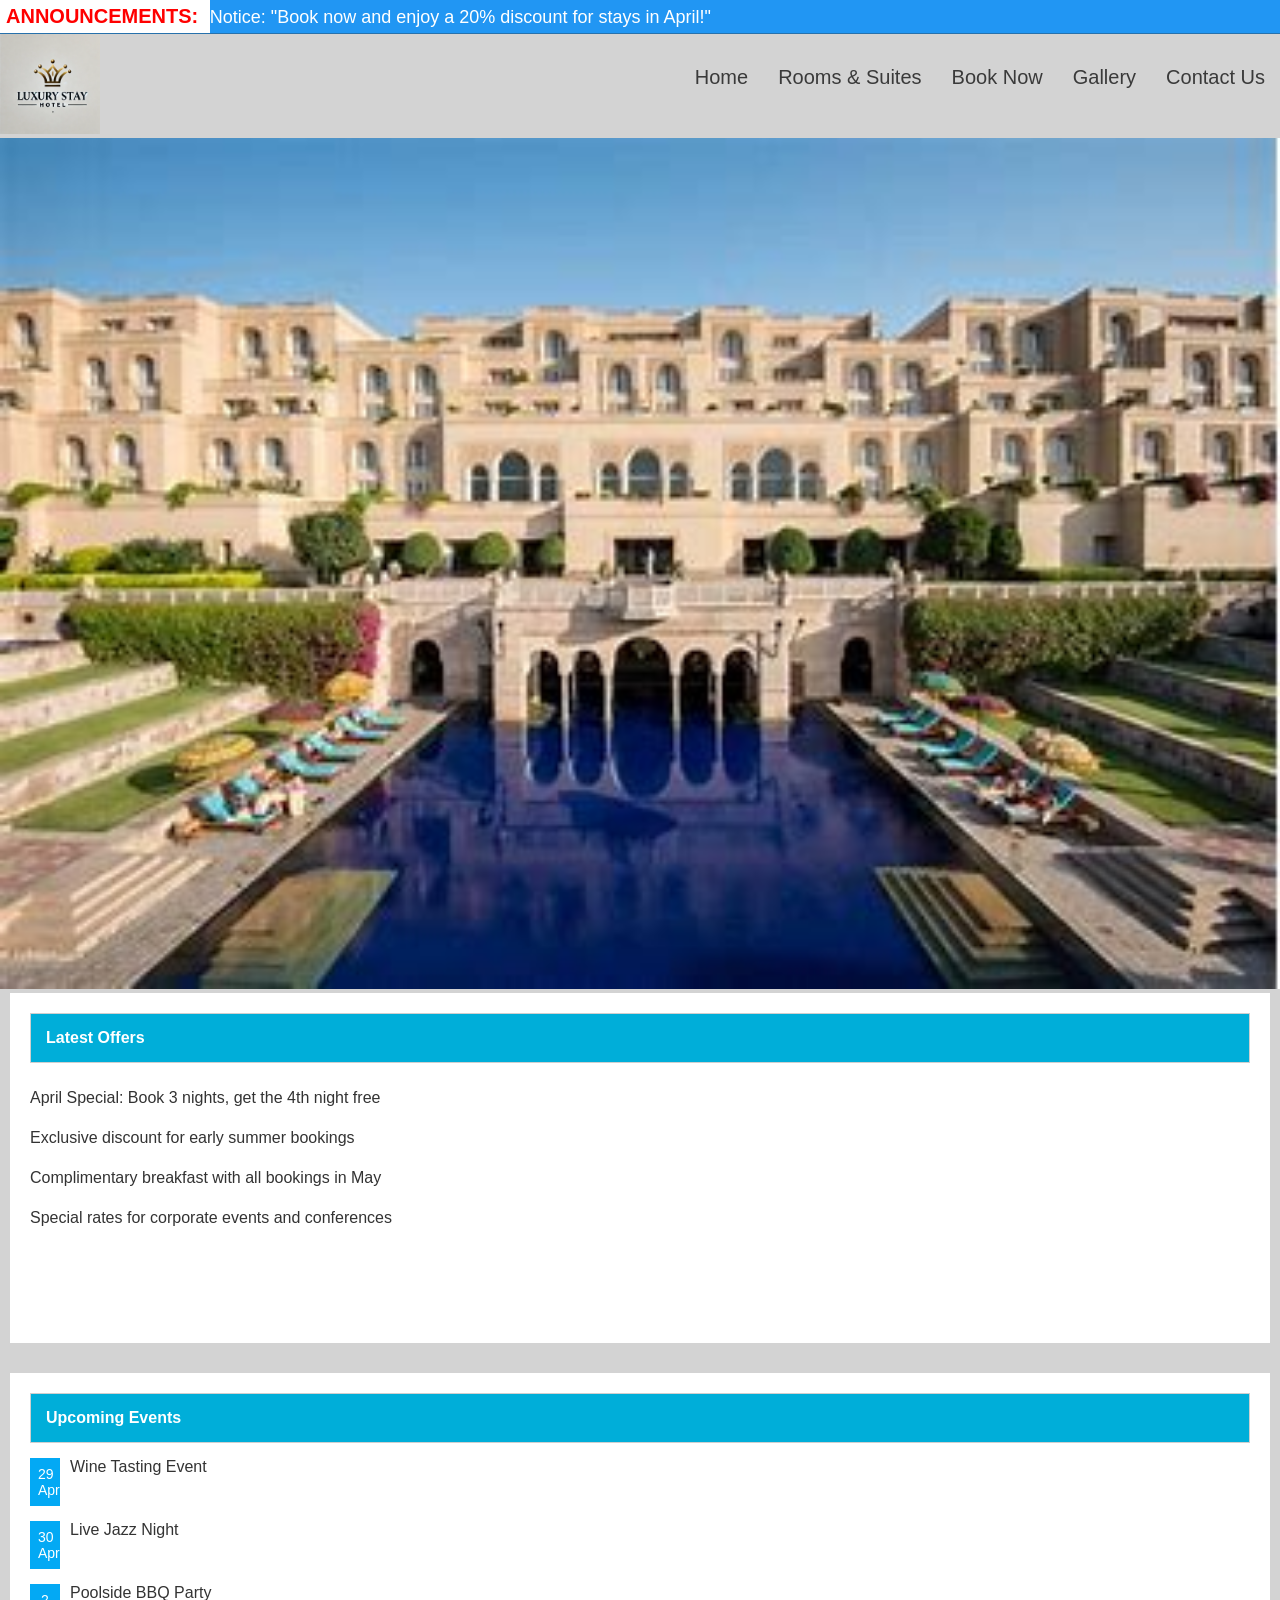
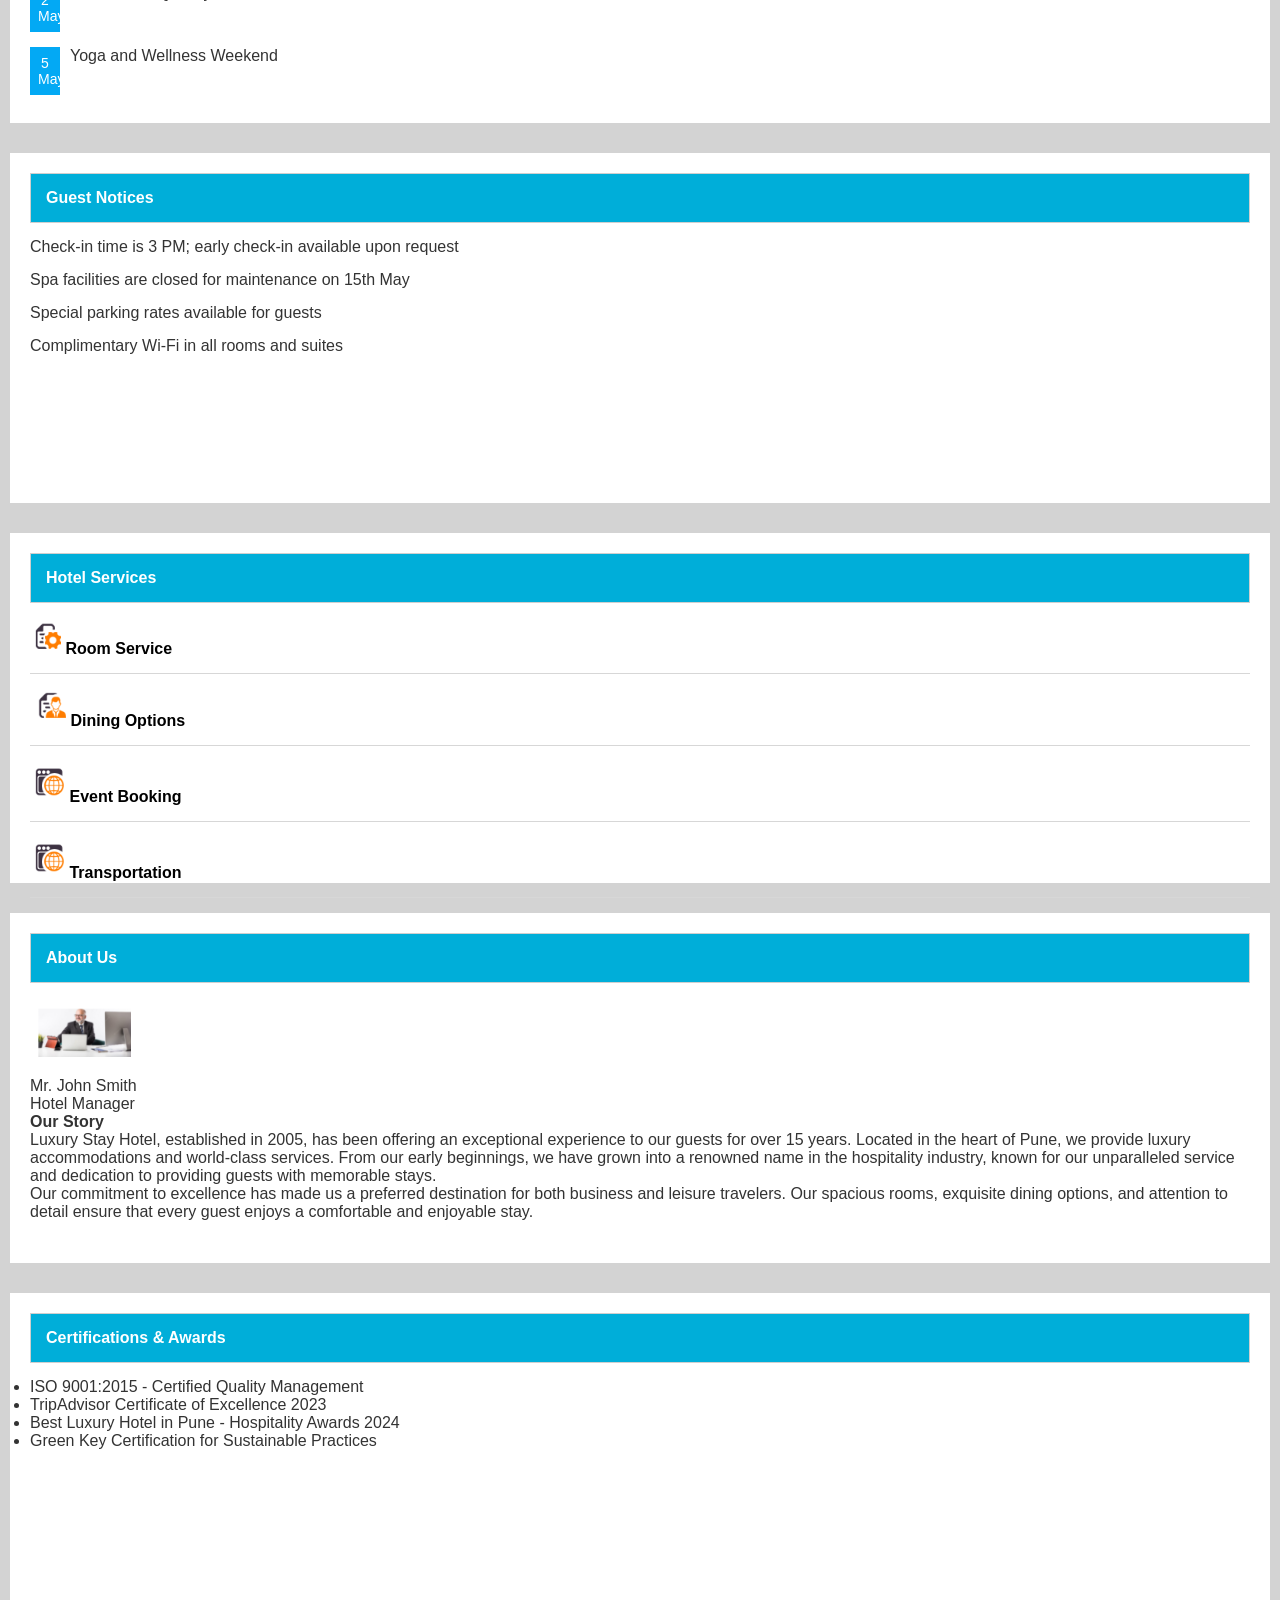
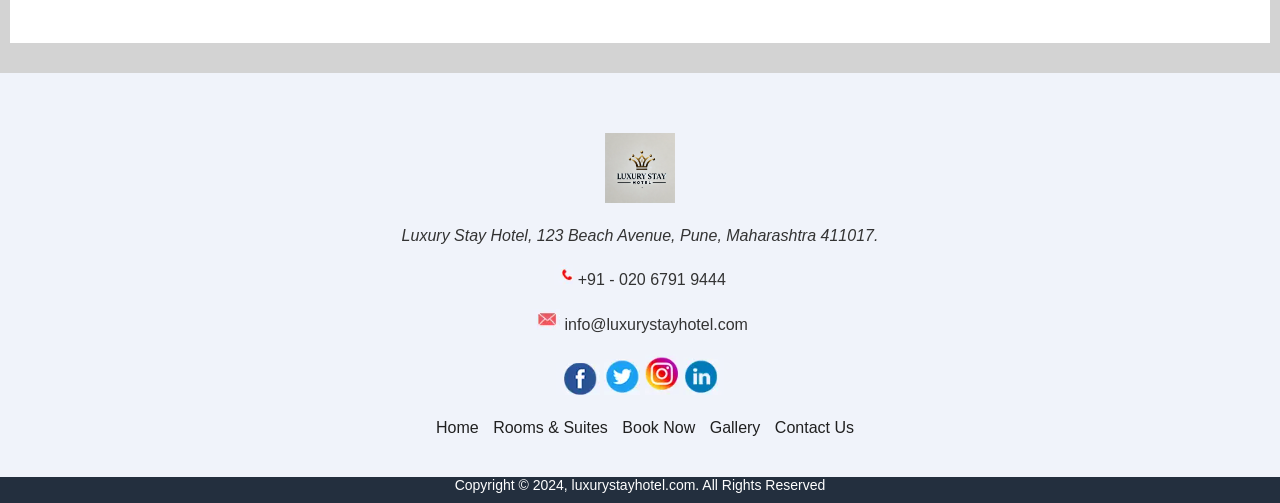
<file: index.html>
<!DOCTYPE html>
<html lang="en">
   <head>
      <meta charset="UTF-8">
      <meta name="viewport" content="width=device-width, initial-scale=1.0">
      <title>Luxury Stay Hotel - Book Your Stay Online</title>
      <link rel="stylesheet" href="styles.css">
   </head>
   <body>
      <!---------- Top Header Starts --------->
      <div class="width-100 top-header">
         <div class="container">
            <div class="width-100">
               <b class="news-list"> ANNOUNCEMENTS: </b>
               <span class="headquote">
                  Notice: "Book now and enjoy a 20% discount for stays in April!"
               </span>
            </div>
         </div>
      </div>
      <!---------- Top Header Ends --------->
      <!---------- Logo And Main Menu HTML Starts --------->
      <div class="width-100 header-menu">
         <div class="container">
            <div class="logo"> <img src="logo1.jpg" alt="Hotel Logo"> </div>
            <ul class="main-menu">
         <li><a href="index.html">Home</a></li>
	<li><a href="rooms-suites.html">Rooms &amp; Suites</a></li>
	<li><a href="book-now.html">Book Now</a></li>
	<li><a href="gallery.html">Gallery</a></li>
	<li><a href="contact.html">Contact Us</a></li>
            </ul>
         </div>
      </div>
      <!---------- Logo And Main Menu HTML Ends --------->
      <!---------- Slider HTML Starts --------->
      <div class="width-100">
         <img class="slider-width slider" src="22.jpg" alt="Luxury Hotel View">
      </div>
      <!---------- Slider HTML Ends --------->
      <div class="width-100 margin-top-50">
         <div class="container">
            <div class="width-33">
               <div class="latest-news">
                  <div class="heading-sect">
                     <h3 class="head-title">Latest Offers</h3>
                  </div>
                  <ul class="latest-news-ul">
                     <li> April Special: Book 3 nights, get the 4th night free </li>
                     <li> Exclusive discount for early summer bookings</li>
                     <li> Complimentary breakfast with all bookings in May</li>
                     <li> Special rates for corporate events and conferences</li>
                  </ul>
               </div>
            </div>
            <div class="width-33">
               <div class="event-list">
                  <div class="heading-sect">
                     <h3 class="head-title">Upcoming Events</h3>
                  </div>
                  <ul class="upcoming-event-list">
                     <li><span class="event-date">29 <br> April</span><span> Wine Tasting Event</span></li>
                     <li><span class="event-date">30 <br> April</span><span> Live Jazz Night</span></li>
                     <li><span class="event-date">2 <br> May</span><span> Poolside BBQ Party</span></li>
                     <li><span class="event-date">5 <br> May</span><span> Yoga and Wellness Weekend</span></li>
                  </ul>
               </div>
            </div>
            <div class="width-33">
               <div class="notice-board">
                  <div class="heading-sect">
                     <h3 class="head-title">Guest Notices</h3>
                  </div>
                  <ul class="notice-board-list">
                     <li>Check-in time is 3 PM; early check-in available upon request</li>
                     <li>Spa facilities are closed for maintenance on 15th May</li>
                     <li>Special parking rates available for guests</li>
                     <li>Complimentary Wi-Fi in all rooms and suites</li>
                  </ul>
               </div>
            </div>
         </div>
      </div>
      <!---------- Information HTML Starts --------->
      <div class="width-100">
         <div class="container">
            <div class="width-33">
               <div class="our-principal">
                  <div class="heading-sect">
                     <h3 class="head-title"> Hotel Services</h3>
                  </div>
                  <ul class="useful-info-ul">
                     <li><img src="b.png" alt="Room Service Icon"> <a href="#">Room Service</a></li>
                     <li><img src="c.png" alt="Dining Icon"> <a href="#">Dining Options</a></li>
                     <li><img src="d.png" alt="Event Icon"> <a href="#">Event Booking</a></li>
                     <li><img src="d.png" alt="Transport Icon"> <a href="#">Transportation</a></li>
                  </ul>
               </div>
            </div>
<!-- About Us Section -->
<div class="width-33">
   <div class="about-us">
      <div class="heading-sect">
         <h3 class="head-title">About Us</h3>
      </div>
      <div class="width-100 gove-sec-style">
         <div class="width-40">
            <img class="governor-img" src="e.png" alt="Hotel Manager">
         </div>
         <div class="width-60">
            <p class="governor-name">Mr. John Smith</p>
            <p class="governor-designation">Hotel Manager</p>
         </div>
      </div>
      <div class="hotel-history">
         <h4>Our Story</h4>
         <p>Luxury Stay Hotel, established in 2005, has been offering an exceptional experience to our guests for over 15 years. Located in the heart of Pune, we provide luxury accommodations and world-class services. From our early beginnings, we have grown into a renowned name in the hospitality industry, known for our unparalleled service and dedication to providing guests with memorable stays.</p>
         <p>Our commitment to excellence has made us a preferred destination for both business and leisure travelers. Our spacious rooms, exquisite dining options, and attention to detail ensure that every guest enjoys a comfortable and enjoyable stay.</p>
      </div>
   </div>
</div>

<!-- Certifications Section -->
<div class="width-33">
   <div class="certificate">
      <div class="heading-sect">
         <h3 class="head-title">Certifications &amp; Awards</h3>
      </div>
      <ul class="certifications-list">
         <li>ISO 9001:2015 - Certified Quality Management</li>
         <li>TripAdvisor Certificate of Excellence 2023</li>
         <li>Best Luxury Hotel in Pune - Hospitality Awards 2024</li>
         <li>Green Key Certification for Sustainable Practices</li>
      </ul>
   </div>
</div>

      <!---------- Information HTML Ends --------->
      <!---FOOTER SECTION--->
      <div class="footer">
         <div class="container">
            <div class="footer-sect">
               <img class="footer-logo" src="logo1.jpg" alt="Hotel Logo">
            </div>
            <div class="footer-sect">
               <address> Luxury Stay Hotel, 123 Beach Avenue, Pune, Maharashtra 411017. </address>
            </div>
            <div class="footer-sect">
               <img src="tel.png" alt="Phone Icon"> +91 - 020 6791 9444
            </div>
            <div class="footer-sect">
               <img src="mail.png" alt="Mail Icon"> info@luxurystayhotel.com
            </div>
            <div class="footer-sect">
               <img src="fb.png" alt="Facebook Icon">
               <img src="tw.png" alt="Twitter Icon">
               <img src="in.png" alt="Instagram Icon">
               <img src="li.png" alt="LinkedIn Icon">
            </div>
            <div class="footer-sect">
               <a href="index.html"> Home</a>
               <a href="rooms-suites.html"> Rooms &amp; Suites </a>
               <a href="book-now.html"> Book Now</a>
               <a href="gallery.html"> Gallery</a>
               <a href="contact.html"> Contact Us</a>
            </div>
         </div>
      </div>
      <!---------- Footer Copyright HTML Starts --------->
      <div class="width-100 footer2-bacbor">
         <p class="footer2-content">Copyright &copy; 2024, luxurystayhotel.com. All Rights Reserved</p>
      </div>
   </body>
</html>
</file>
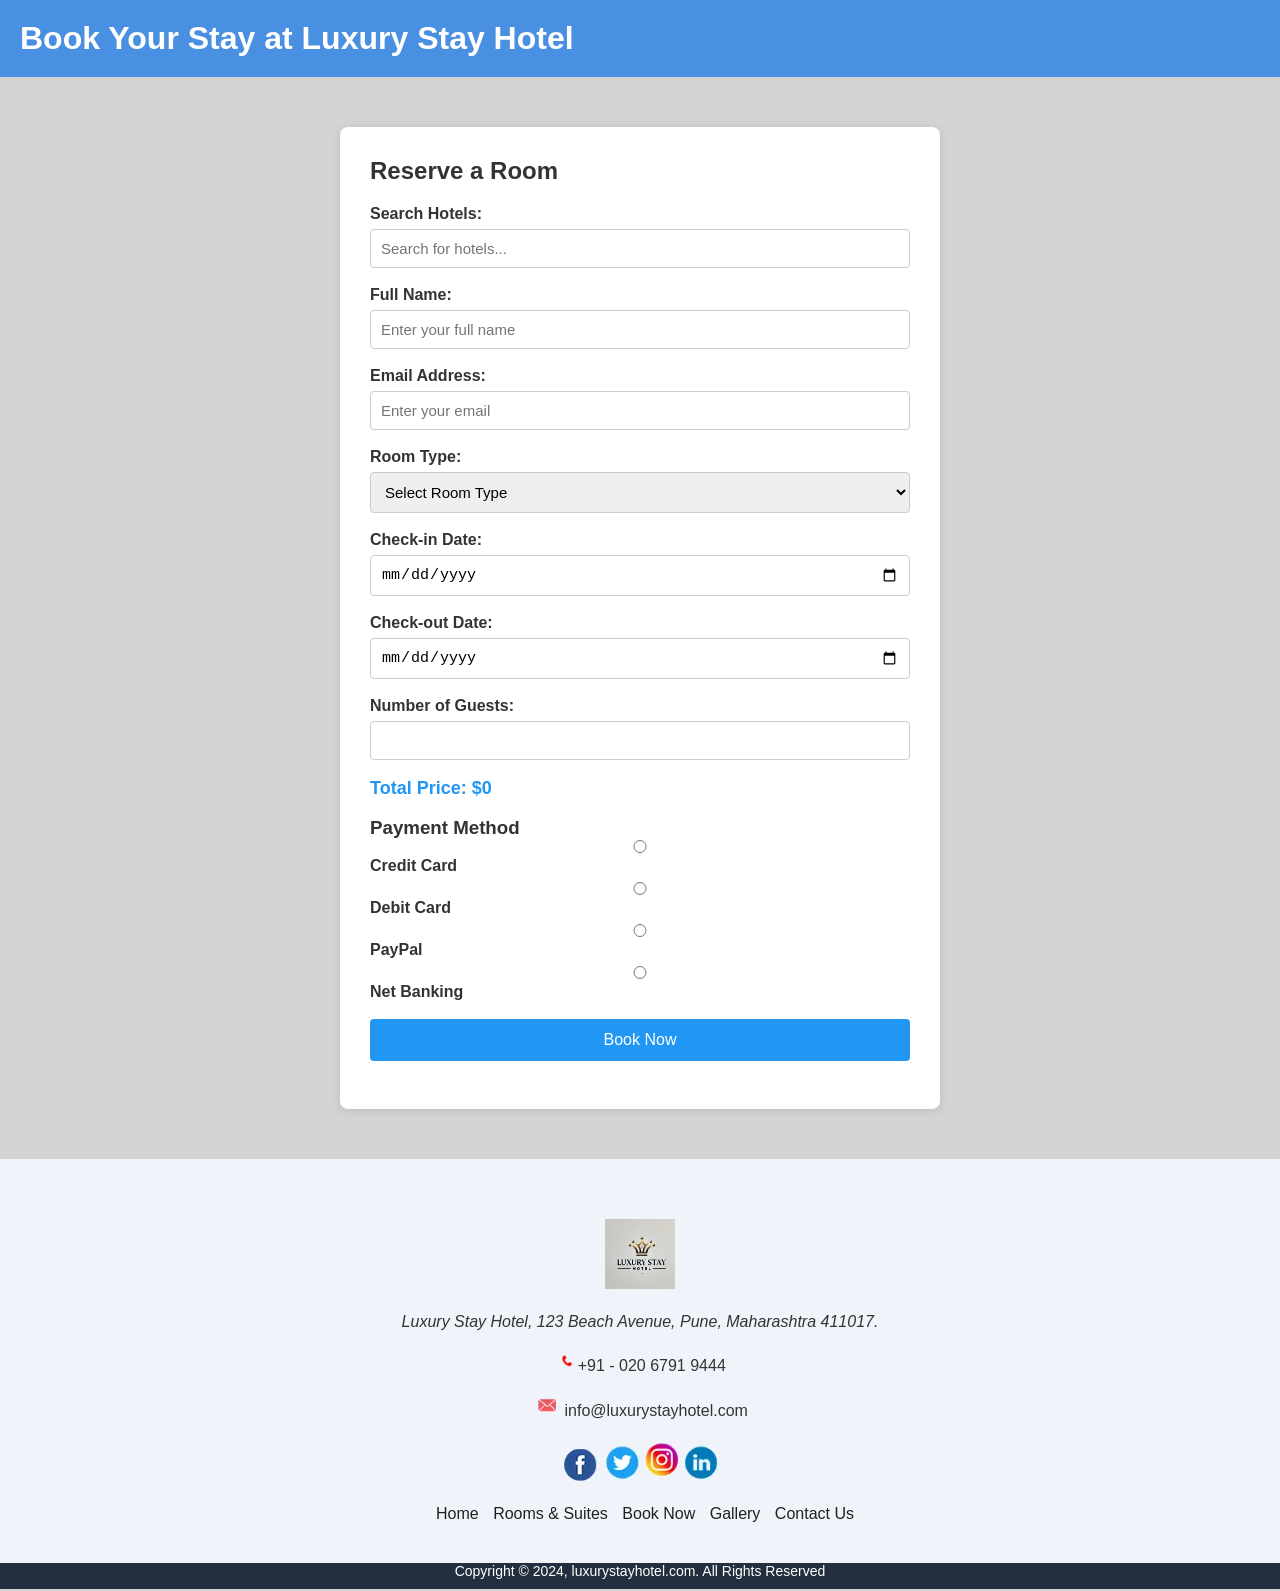
<file: book-now.html>
<!DOCTYPE html>
<html lang="en">
<head>
    <meta charset="UTF-8">
    <meta name="viewport" content="width=device-width, initial-scale=1.0">
    <title>Book Now - Luxury Stay Hotel</title>
    <link rel="stylesheet" href="styles.css">
    <style>
        /* Search dropdown styles */
        #suggestions {
            border: 1px solid #ccc;
            max-height: 200px;
            overflow-y: auto;
            position: absolute;
            background-color: white;
            width: 100%;
            display: none;
            z-index: 100;
        }
        .suggestion-item {
            padding: 10px;
            cursor: pointer;
        }
        .suggestion-item:hover {
            background-color: #f0f0f0;
        }
        #payment-details {
            display: none;
        }
        .booking-form {
            max-width: 600px;
            margin: 30px auto;
            background: #fff;
            padding: 30px;
            border-radius: 8px;
            box-shadow: 0 2px 8px rgba(0,0,0,0.1);
        }
        .booking-form h2 {
            margin-bottom: 20px;
            color: #333;
        }
        .form-group {
            margin-bottom: 18px;
        }
        .form-group label {
            display: block;
            margin-bottom: 6px;
            font-weight: 600;
        }
        .form-group input,
        .form-group select {
            width: 100%;
            padding: 10px;
            border: 1px solid #ccc;
            border-radius: 4px;
            font-size: 15px;
        }
        #total-price {
            font-size: 18px;
            font-weight: bold;
            margin-bottom: 18px;
            color: #2196f3;
        }
        .book-now-button {
            background-color: #2196f3;
            color: #fff;
            border: none;
            padding: 12px 30px;
            font-size: 16px;
            border-radius: 4px;
            cursor: pointer;
            width: 100%;
        }
        .book-now-button:hover {
            background-color: #1769aa;
        }
        header {
            background-color: #4a90e2;
            color: #fff;
            padding: 20px;
            text-align: center;
        }
    </style>
</head>
<body>

    <!-- Header Section -->
    <header>
        <h1>Book Your Stay at Luxury Stay Hotel</h1>
    </header>

    <!-- Main Booking Form Section -->
    <main>
        <section class="booking-form">
            <h2>Reserve a Room</h2>

            <form id="booking-form" onsubmit="handleBooking(event)">

                <!-- Search and Filter Section -->
                <div class="form-group search-container" style="position: relative;">
                    <label for="search-bar">Search Hotels:</label>
                    <input type="text" id="search-bar" placeholder="Search for hotels..." onkeyup="searchHotels()" autocomplete="off">
                    <div id="suggestions"></div>
                </div>

                <!-- Guest Name -->
                <div class="form-group">
                    <label for="guest-name">Full Name:</label>
                    <input type="text" id="guest-name" name="guest_name" placeholder="Enter your full name" required>
                </div>

                <!-- Email Field (needed for confirmation) -->
                <div class="form-group">
                    <label for="email">Email Address:</label>
                    <input type="email" id="email" name="email" placeholder="Enter your email" required>
                </div>

                <!-- Room Type Selection -->
                <div class="form-group">
                    <label for="room-type">Room Type:</label>
                    <select id="room-type" name="room_type" required onchange="updatePrice()">
                        <option value="" disabled selected>Select Room Type</option>
                        <option value="deluxe" data-price="150">Deluxe Room - $150/night</option>
                        <option value="executive" data-price="250">Executive Suite - $250/night</option>
                        <option value="family" data-price="300">Family Suite - $300/night</option>
                        <option value="presidential" data-price="500">Presidential Suite - $500/night</option>
                        <option value="honeymoon" data-price="350">Honeymoon Suite - $350/night</option>
                        <option value="skyline" data-price="400">Skyline Suite - $400/night</option>
                        <option value="penthouse" data-price="600">Penthouse Suite - $600/night</option>
                    </select>
                </div>

                <!-- Check-in/Check-out Dates -->
                <div class="form-group">
                    <label for="check-in">Check-in Date:</label>
                    <input type="date" id="check-in" name="check_in_date" required onchange="updatePrice()">
                </div>

                <div class="form-group">
                    <label for="check-out">Check-out Date:</label>
                    <input type="date" id="check-out" name="check_out_date" required onchange="updatePrice()">
                </div>

                <!-- Number of Guests -->
                <div class="form-group">
                    <label for="guests">Number of Guests:</label>
                    <input type="number" id="guests" name="number_of_guests" min="1" max="10" required onchange="updatePrice()">
                </div>

                <!-- Total Price -->
                <div id="total-price">Total Price: $0</div>

                <!-- Payment Options -->
                <h3>Payment Method</h3>
                <div class="form-group">
                    <label><input type="radio" name="payment_method" value="credit_card" required onclick="togglePaymentFields()"> Credit Card</label>
                    <label><input type="radio" name="payment_method" value="debit_card" onclick="togglePaymentFields()"> Debit Card</label>
                    <label><input type="radio" name="payment_method" value="paypal" onclick="togglePaymentFields()"> PayPal</label>
                    <label><input type="radio" name="payment_method" value="net_banking" onclick="togglePaymentFields()"> Net Banking</label>
                </div>

                <!-- Payment Details (shown for card payments) -->
                <div id="payment-details">
                    <div class="form-group">
                        <label for="card-number">Card Number:</label>
                        <input type="text" id="card-number" name="card_number" maxlength="16" placeholder="Enter your 16-digit card number">
                    </div>
                    <div class="form-group">
                        <label for="expiry-date">Expiry Date:</label>
                        <input type="month" id="expiry-date" name="expiry_date">
                    </div>
                    <div class="form-group">
                        <label for="cvv">CVV:</label>
                        <input type="text" id="cvv" name="cvv" maxlength="3" placeholder="Enter CVV">
                    </div>
                </div>

                <!-- Submit Button -->
                <div class="form-group">
                    <button type="submit" class="book-now-button">Book Now</button>
                </div>

            </form>
        </section>
    </main>

    <!---FOOTER SECTION--->
    <div class="footer">
       <div class="container">
          <div class="footer-sect">
             <img class="footer-logo" src="logo1.jpg" alt="Hotel Logo">
          </div>
          <div class="footer-sect">
             <address> Luxury Stay Hotel, 123 Beach Avenue, Pune, Maharashtra 411017. </address>
          </div>
          <div class="footer-sect">
             <img src="tel.png" alt="Phone Icon"> +91 - 020 6791 9444
          </div>
          <div class="footer-sect">
             <img src="mail.png" alt="Mail Icon"> info@luxurystayhotel.com
          </div>
          <div class="footer-sect">
             <img src="fb.png" alt="Facebook Icon">
             <img src="tw.png" alt="Twitter Icon">
             <img src="in.png" alt="Instagram Icon">
             <img src="li.png" alt="LinkedIn Icon">
          </div>
          <div class="footer-sect">
             <a href="index.html"> Home</a>
             <a href="rooms-suites.html"> Rooms &amp; Suites </a>
             <a href="book-now.html"> Book Now</a>
             <a href="gallery.html"> Gallery</a>
             <a href="contact.html"> Contact Us</a>
          </div>
       </div>
    </div>
    <!---------- Footer Copyright --------->
    <div class="width-100 footer2-bacbor">
       <p class="footer2-content">Copyright &copy; 2024, luxurystayhotel.com. All Rights Reserved</p>
    </div>

    <script>
        var hotelList = [
            "Luxury Beachfront Hotel in Miami",
            "City Center Grand Hotel in New York",
            "Mountain View Resort in Aspen",
            "Oceanfront Boutique Hotel in California",
            "Luxury Retreat at Fernie",
            "Downtown Luxury Hotel in Toronto",
            "Beachside Resort in Honolulu",
            "Urban Oasis in Chicago",
            "Exclusive Retreat in Vancouver",
            "Desert Mirage Resort in Scottsdale"
        ];

        function searchHotels() {
            var query = document.getElementById("search-bar").value.toLowerCase();
            if (!query) {
                document.getElementById("suggestions").style.display = "none";
                return;
            }
            var filteredHotels = hotelList.filter(function(hotel) {
                return hotel.toLowerCase().includes(query);
            });
            displaySuggestions(filteredHotels);
        }

        function displaySuggestions(hotels) {
            var suggestionsContainer = document.getElementById("suggestions");
            suggestionsContainer.innerHTML = "";

            if (hotels.length > 0) {
                suggestionsContainer.style.display = "block";
                hotels.forEach(function(hotel) {
                    var div = document.createElement("div");
                    div.classList.add("suggestion-item");
                    div.textContent = hotel;
                    div.onclick = function() {
                        document.getElementById("search-bar").value = hotel;
                        suggestionsContainer.style.display = "none";
                    };
                    suggestionsContainer.appendChild(div);
                });
            } else {
                suggestionsContainer.style.display = "none";
            }
        }

        // Close suggestions when clicking outside
        document.addEventListener("click", function(e) {
            if (!e.target.matches("#search-bar")) {
                document.getElementById("suggestions").style.display = "none";
            }
        });

        function updatePrice() {
            var checkIn = document.getElementById("check-in").value;
            var checkOut = document.getElementById("check-out").value;
            var roomSelect = document.getElementById("room-type");
            var selectedOption = roomSelect.options[roomSelect.selectedIndex];
            var pricePerNight = selectedOption ? parseInt(selectedOption.getAttribute("data-price")) || 0 : 0;

            var nights = 1;
            if (checkIn && checkOut) {
                var inDate = new Date(checkIn);
                var outDate = new Date(checkOut);
                var diff = (outDate - inDate) / (1000 * 60 * 60 * 24);
                nights = diff > 0 ? diff : 1;
            }

            var totalPrice = pricePerNight * nights;
            document.getElementById("total-price").innerText = "Total Price: $" + totalPrice + " (" + nights + " night" + (nights !== 1 ? "s" : "") + " x $" + pricePerNight + "/night)";
        }

        function togglePaymentFields() {
            var paymentMethod = document.querySelector('input[name="payment_method"]:checked').value;
            var paymentDetails = document.getElementById("payment-details");
            if (paymentMethod === "credit_card" || paymentMethod === "debit_card") {
                paymentDetails.style.display = "block";
            } else {
                paymentDetails.style.display = "none";
            }
        }

        function handleBooking(e) {
            e.preventDefault();
            var email = document.getElementById("email").value;
            var name = document.getElementById("guest-name").value;
            var roomType = document.getElementById("room-type").value;
            var checkIn = document.getElementById("check-in").value;
            var checkOut = document.getElementById("check-out").value;

            if (!checkIn || !checkOut || new Date(checkOut) <= new Date(checkIn)) {
                alert("Please select valid check-in and check-out dates. Check-out must be after check-in.");
                return;
            }

            alert("Thank you, " + name + "! Your booking for a " + roomType + " room has been received.\nA confirmation email will be sent to: " + email);
        }
    </script>

</body>
</html>
</file>
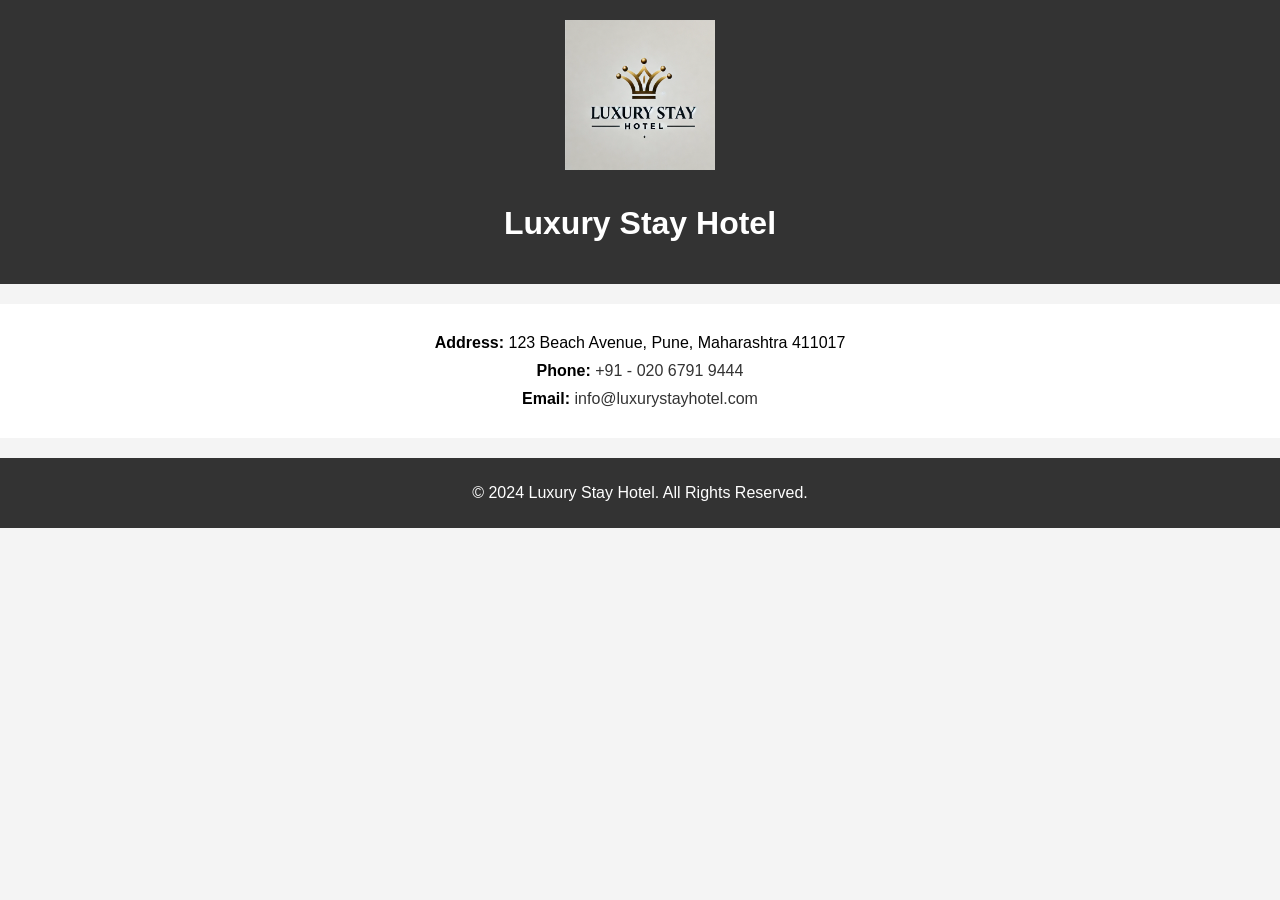
<file: contact us.html>
<!DOCTYPE html>
<html lang="en">
<head>
    <meta charset="UTF-8">
    <meta name="viewport" content="width=device-width, initial-scale=1.0">
    <title>Luxury Stay Hotel</title>
    <style>
        body {
            font-family: Arial, sans-serif;
            margin: 0;
            padding: 0;
            background-color: #f4f4f4;
        }
        header {
            background-color: #333;
            color: #fff;
            padding: 20px;
            text-align: center;
        }
        header img {
            width: 150px;
            margin-bottom: 10px;
        }
        .contact-info {
            background-color: #fff;
            padding: 20px;
            text-align: center;
            margin-top: 20px;
        }
        .contact-info p {
            margin: 10px 0;
            font-size: 16px;
        }
        .contact-info a {
            text-decoration: none;
            color: #333;
            font-size: 16px;
        }
        .contact-info a:hover {
            text-decoration: underline;
        }
        footer {
            background-color: #333;
            color: #fff;
            text-align: center;
            padding: 10px;
            margin-top: 20px;
        }
    </style>
</head>
<body>

    <!-- Header Section with Logo -->
    <header>
        <img src="logo1.jpg" alt="Luxury Stay Hotel Logo"> <!-- Replace with your logo image -->
        <h1>Luxury Stay Hotel</h1>
    </header>

    <!-- Contact Information Section -->
    <div class="contact-info">
        <p><strong>Address:</strong> 123 Beach Avenue, Pune, Maharashtra 411017</p>
        <p><strong>Phone:</strong> <a href="tel:+9102067919444">+91 - 020 6791 9444</a></p>
        <p><strong>Email:</strong> <a href="mailto:info@luxurystayhotel.com">info@luxurystayhotel.com</a></p>
    </div>

    <!-- Footer Section -->
  <footer>

        <p>&copy; 2024 Luxury Stay Hotel. All Rights Reserved.</p>
     </footer>


</body>
</html>
</file>
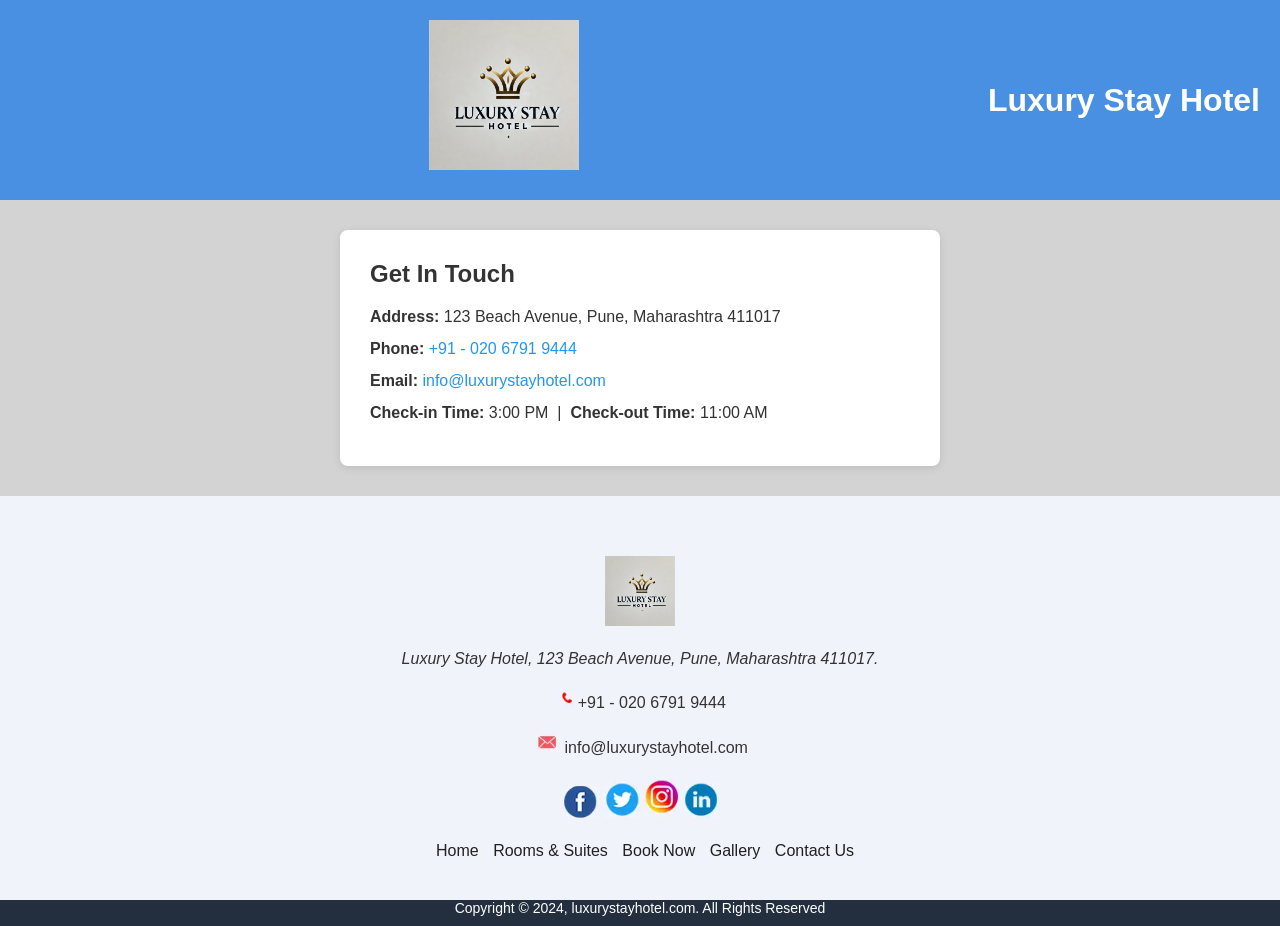
<file: contact.html>
<!DOCTYPE html>
<html lang="en">
<head>
    <meta charset="UTF-8">
    <meta name="viewport" content="width=device-width, initial-scale=1.0">
    <title>Contact Us - Luxury Stay Hotel</title>
    <link rel="stylesheet" href="styles.css">
    <style>
        .contact-info {
            background-color: #fff;
            padding: 30px;
            max-width: 600px;
            margin: 30px auto;
            border-radius: 8px;
            box-shadow: 0 2px 8px rgba(0,0,0,0.1);
        }
        .contact-info p {
            margin: 14px 0;
            font-size: 16px;
        }
        .contact-info a {
            text-decoration: none;
            color: #2196f3;
            font-size: 16px;
        }
        .contact-info a:hover {
            text-decoration: underline;
        }
        .contact-info h2 {
            margin-bottom: 20px;
            color: #333;
        }
        header {
            background-color: #4a90e2;
            color: #fff;
            padding: 20px;
            text-align: center;
        }
        header img {
            width: 150px;
            margin-bottom: 10px;
            display: block;
            margin-left: auto;
            margin-right: auto;
        }
    </style>
</head>
<body>

    <!-- Header Section with Logo -->
    <header>
        <img src="logo1.jpg" alt="Luxury Stay Hotel Logo">
        <h1>Luxury Stay Hotel</h1>
    </header>

    <!-- Contact Information Section -->
    <div class="contact-info">
        <h2>Get In Touch</h2>
        <p><strong>Address:</strong> 123 Beach Avenue, Pune, Maharashtra 411017</p>
        <p><strong>Phone:</strong> <a href="tel:+9102067919444">+91 - 020 6791 9444</a></p>
        <p><strong>Email:</strong> <a href="mailto:info@luxurystayhotel.com">info@luxurystayhotel.com</a></p>
        <p><strong>Check-in Time:</strong> 3:00 PM &nbsp;|&nbsp; <strong>Check-out Time:</strong> 11:00 AM</p>
    </div>

    <!---FOOTER SECTION--->
    <div class="footer">
       <div class="container">
          <div class="footer-sect">
             <img class="footer-logo" src="logo1.jpg" alt="Hotel Logo">
          </div>
          <div class="footer-sect">
             <address> Luxury Stay Hotel, 123 Beach Avenue, Pune, Maharashtra 411017. </address>
          </div>
          <div class="footer-sect">
             <img src="tel.png" alt="Phone Icon"> +91 - 020 6791 9444
          </div>
          <div class="footer-sect">
             <img src="mail.png" alt="Mail Icon"> info@luxurystayhotel.com
          </div>
          <div class="footer-sect">
             <img src="fb.png" alt="Facebook Icon">
             <img src="tw.png" alt="Twitter Icon">
             <img src="in.png" alt="Instagram Icon">
             <img src="li.png" alt="LinkedIn Icon">
          </div>
          <div class="footer-sect">
             <a href="index.html"> Home</a>
             <a href="rooms-suites.html"> Rooms &amp; Suites </a>
             <a href="book-now.html"> Book Now</a>
             <a href="gallery.html"> Gallery</a>
             <a href="contact.html"> Contact Us</a>
          </div>
       </div>
    </div>
    <div class="width-100 footer2-bacbor">
       <p class="footer2-content">Copyright &copy; 2024, luxurystayhotel.com. All Rights Reserved</p>
    </div>

</body>
</html>
</file>
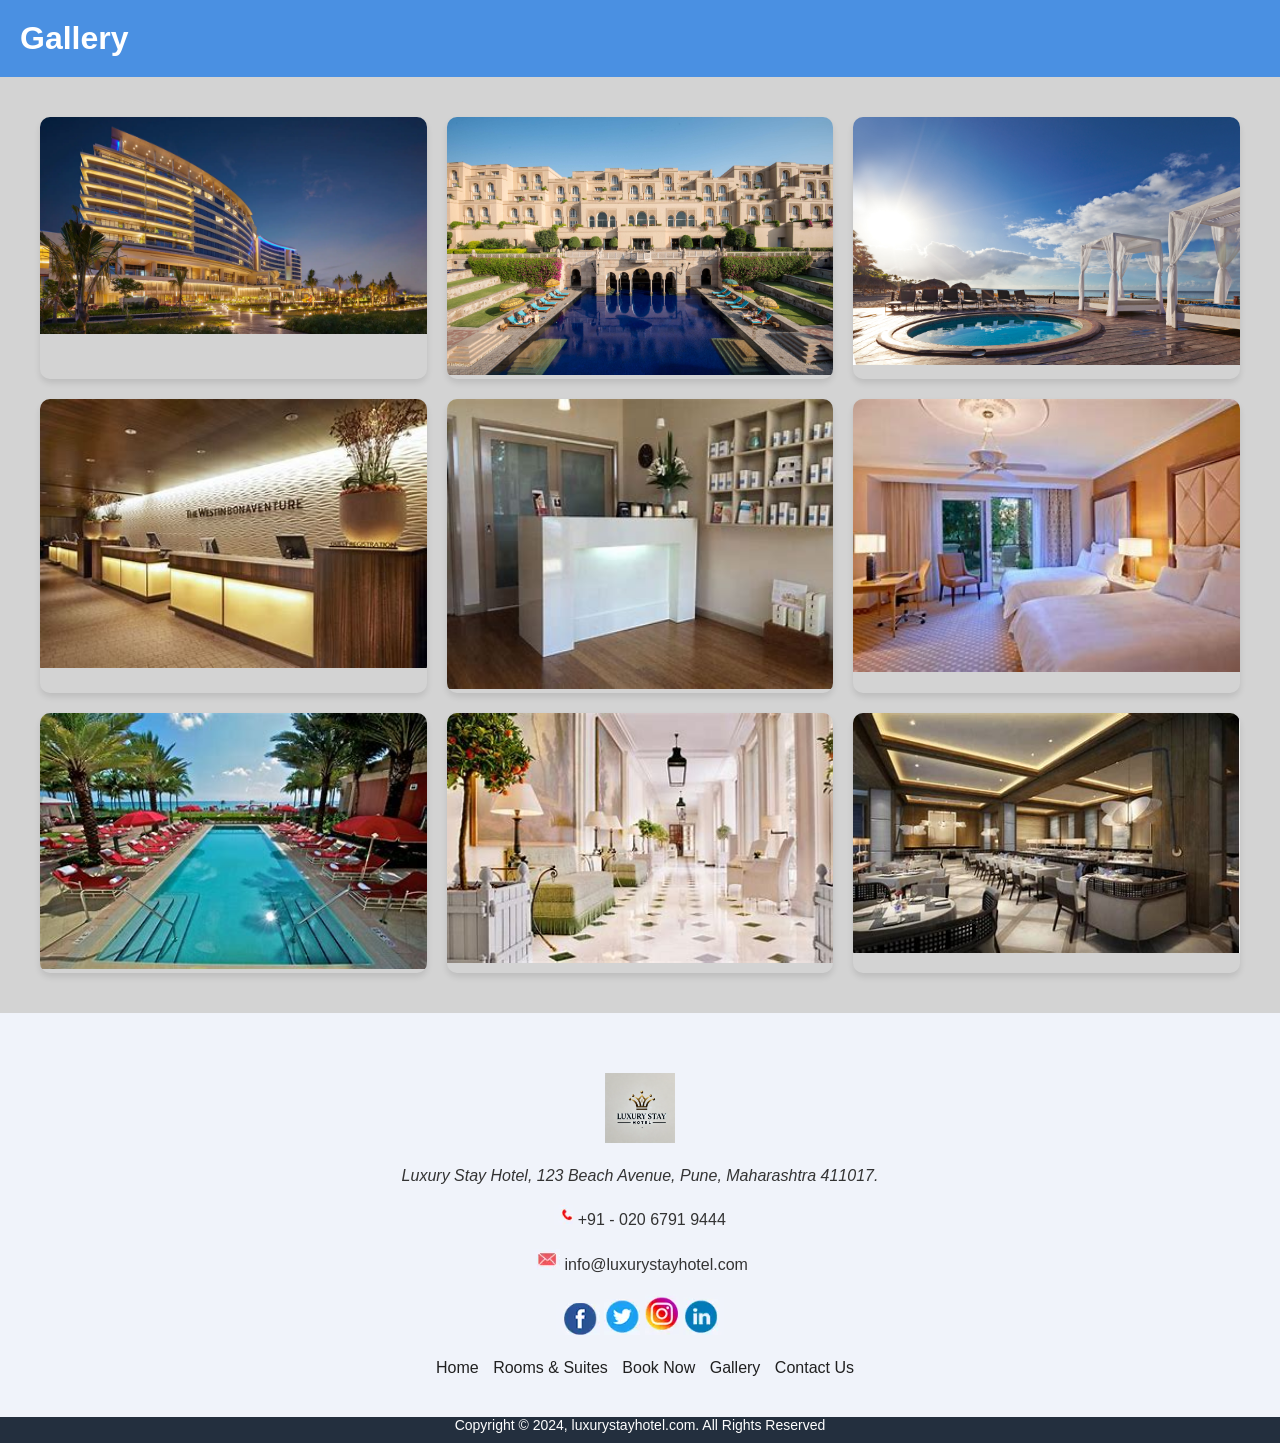
<file: gallery.html>
<!DOCTYPE html>
<html lang="en">
<head>
    <meta charset="UTF-8">
    <meta name="viewport" content="width=device-width, initial-scale=1.0">
    <title>Gallery - Luxury Stay Hotel</title>
    <link rel="stylesheet" href="style 2.css">
    <link rel="stylesheet" href="styles.css">
</head>
<body>
    <header>
        <h1>Gallery</h1>
    </header>
    <main>
        <section class="gallery">
            <div class="image">
                <img src="11.png" alt="Hotel Exterior View">
            </div>
            <div class="image">
                <img src="12.png" alt="Luxury Suite Interior">
            </div>
            <div class="image">
                <img src="13.png" alt="Hotel Swimming Pool">
            </div>
            <div class="image">
                <img src="14.png" alt="Hotel Dining Area">
            </div>
            <div class="image">
                <img src="15.png" alt="Hotel Lobby">
            </div>
            <div class="image">
                <img src="16.png" alt="Hotel Room View">
            </div>
            <div class="image">
                <img src="17.png" alt="Hotel Spa">
            </div>
            <div class="image">
                <img src="18.png" alt="Hotel Garden">
            </div>
            <div class="image">
                <img src="19.png" alt="Hotel Conference Room">
            </div>
        </section>
    </main>
    <!---FOOTER SECTION--->
    <div class="footer">
       <div class="container">
          <div class="footer-sect">
             <img class="footer-logo" src="logo1.jpg" alt="Hotel Logo">
          </div>
          <div class="footer-sect">
             <address> Luxury Stay Hotel, 123 Beach Avenue, Pune, Maharashtra 411017. </address>
          </div>
          <div class="footer-sect">
             <img src="tel.png" alt="Phone Icon"> +91 - 020 6791 9444
          </div>
          <div class="footer-sect">
             <img src="mail.png" alt="Mail Icon"> info@luxurystayhotel.com
          </div>
          <div class="footer-sect">
             <img src="fb.png" alt="Facebook Icon">
             <img src="tw.png" alt="Twitter Icon">
             <img src="in.png" alt="Instagram Icon">
             <img src="li.png" alt="LinkedIn Icon">
          </div>
          <div class="footer-sect">
             <a href="index.html"> Home</a>
             <a href="rooms-suites.html"> Rooms &amp; Suites </a>
             <a href="book-now.html"> Book Now</a>
             <a href="gallery.html"> Gallery</a>
             <a href="contact.html"> Contact Us</a>
          </div>
       </div>
    </div>
    <div class="width-100 footer2-bacbor">
        <p class="footer2-content">Copyright &copy; 2024, luxurystayhotel.com. All Rights Reserved</p>
    </div>
</body>
</html>
</file>
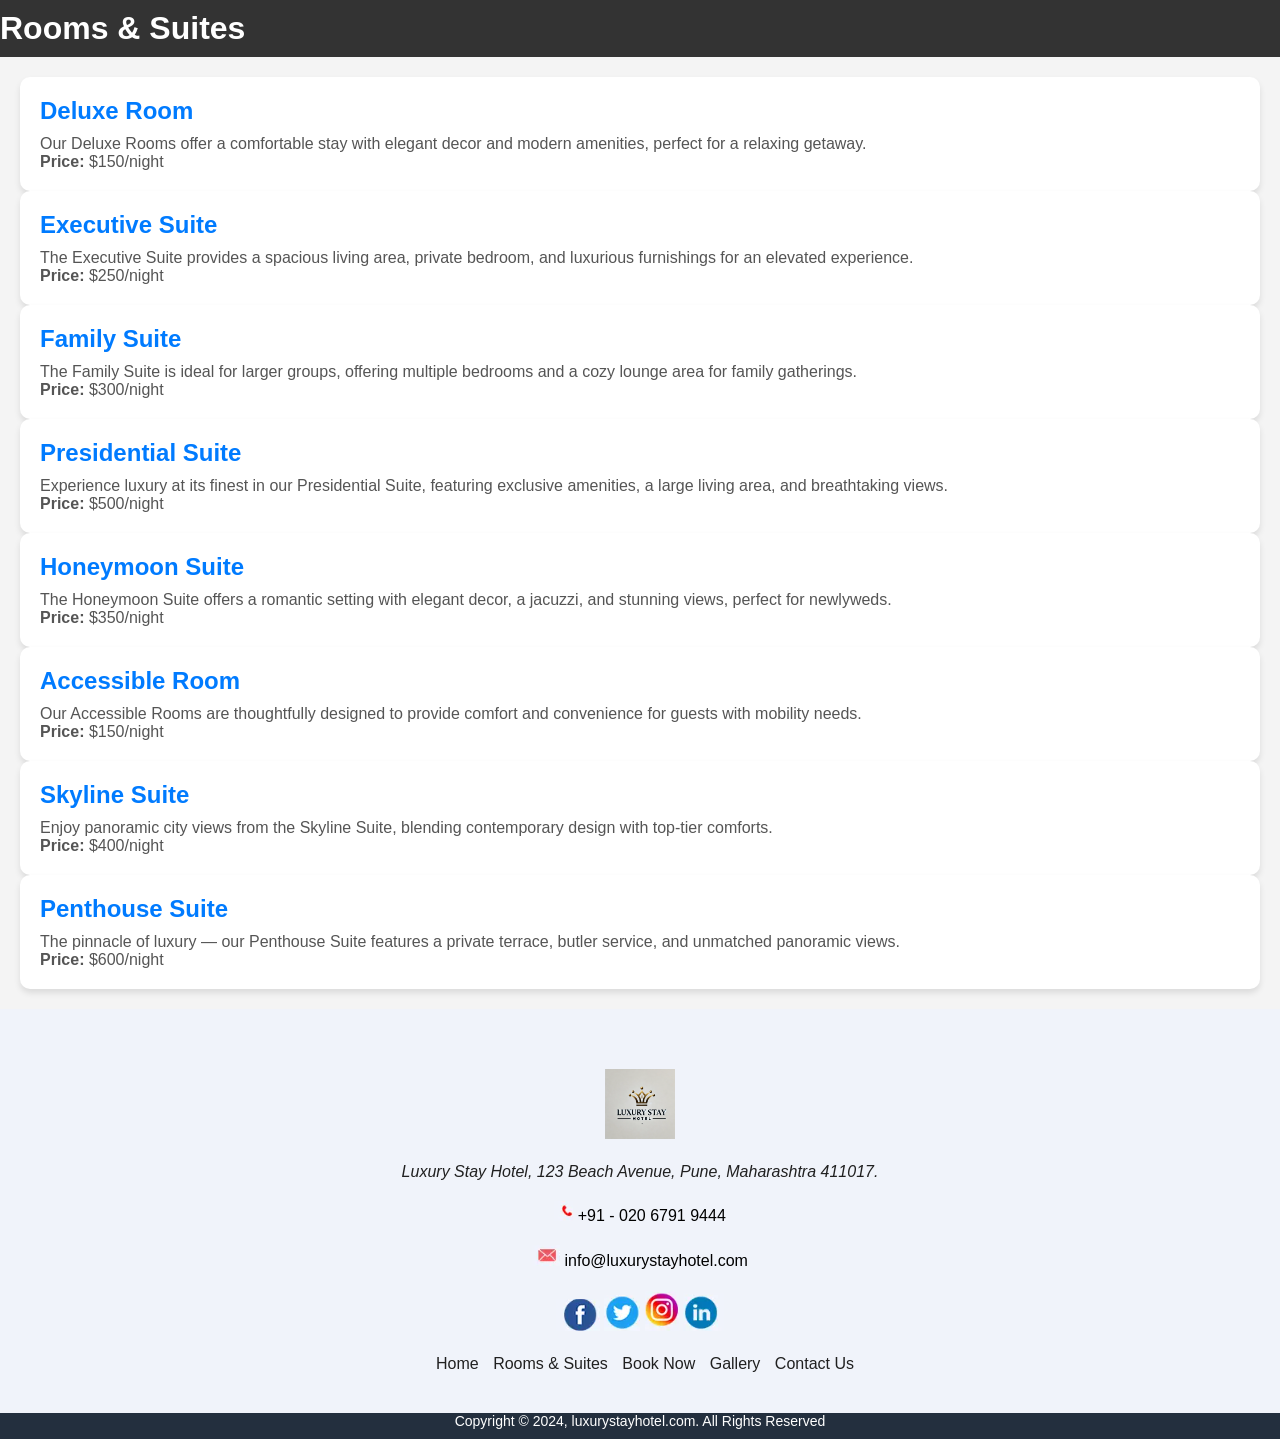
<file: rooms-suites.html>
<!DOCTYPE html>
<html lang="en">
<head>
    <meta charset="UTF-8">
    <meta name="viewport" content="width=device-width, initial-scale=1.0">
    <title>Rooms &amp; Suites - Luxury Stay Hotel</title>
    <link rel="stylesheet" href="styles.css">
    <link rel="stylesheet" href="style.css">
</head>
<body>
    <header>
        <h1>Rooms &amp; Suites</h1>
    </header>
    <main>
        <section class="room-list">
            <article>
                <h2>Deluxe Room</h2>
                <p>Our Deluxe Rooms offer a comfortable stay with elegant decor and modern amenities, perfect for a relaxing getaway.</p>
                <p><strong>Price:</strong> $150/night</p>
            </article>
            <article>
                <h2>Executive Suite</h2>
                <p>The Executive Suite provides a spacious living area, private bedroom, and luxurious furnishings for an elevated experience.</p>
                <p><strong>Price:</strong> $250/night</p>
            </article>
            <article>
                <h2>Family Suite</h2>
                <p>The Family Suite is ideal for larger groups, offering multiple bedrooms and a cozy lounge area for family gatherings.</p>
                <p><strong>Price:</strong> $300/night</p>
            </article>
            <article>
                <h2>Presidential Suite</h2>
                <p>Experience luxury at its finest in our Presidential Suite, featuring exclusive amenities, a large living area, and breathtaking views.</p>
                <p><strong>Price:</strong> $500/night</p>
            </article>
            <article>
                <h2>Honeymoon Suite</h2>
                <p>The Honeymoon Suite offers a romantic setting with elegant decor, a jacuzzi, and stunning views, perfect for newlyweds.</p>
                <p><strong>Price:</strong> $350/night</p>
            </article>
            <article>
                <h2>Accessible Room</h2>
                <p>Our Accessible Rooms are thoughtfully designed to provide comfort and convenience for guests with mobility needs.</p>
                <p><strong>Price:</strong> $150/night</p>
            </article>
            <article>
                <h2>Skyline Suite</h2>
                <p>Enjoy panoramic city views from the Skyline Suite, blending contemporary design with top-tier comforts.</p>
                <p><strong>Price:</strong> $400/night</p>
            </article>
            <article>
                <h2>Penthouse Suite</h2>
                <p>The pinnacle of luxury — our Penthouse Suite features a private terrace, butler service, and unmatched panoramic views.</p>
                <p><strong>Price:</strong> $600/night</p>
            </article>
        </section>
    </main>
    <!---FOOTER SECTION--->
    <div class="footer">
       <div class="container">
          <div class="footer-sect">
             <img class="footer-logo" src="logo1.jpg" alt="Hotel Logo">
          </div>
          <div class="footer-sect">
             <address> Luxury Stay Hotel, 123 Beach Avenue, Pune, Maharashtra 411017. </address>
          </div>
          <div class="footer-sect">
             <img src="tel.png" alt="Phone Icon"> +91 - 020 6791 9444
          </div>
          <div class="footer-sect">
             <img src="mail.png" alt="Mail Icon"> info@luxurystayhotel.com
          </div>
          <div class="footer-sect">
             <img src="fb.png" alt="Facebook Icon">
             <img src="tw.png" alt="Twitter Icon">
             <img src="in.png" alt="Instagram Icon">
             <img src="li.png" alt="LinkedIn Icon">
          </div>
          <div class="footer-sect">
             <a href="index.html"> Home</a>
             <a href="rooms-suites.html"> Rooms &amp; Suites </a>
             <a href="book-now.html"> Book Now</a>
             <a href="gallery.html"> Gallery</a>
             <a href="contact.html"> Contact Us</a>
          </div>
       </div>
    </div>
    <!---------- Footer Copyright --------->
    <div class="width-100 footer2-bacbor">
       <p class="footer2-content">Copyright &copy; 2024, luxurystayhotel.com. All Rights Reserved</p>
    </div>
</body>
</html>
</file>
<file: styles.css>
/* Reset some default styles */
* {
  margin: 0;
  padding: 0;
  box-sizing: border-box;
}

body {
  font-family: Arial, sans-serif;
  background-color: #d3d3d3;
  color: #333; /* Dark gray text color for better readability */
}

header {
  background-color: #4a90e2; /* Light blue header */
  color: #fff;
  padding: 20px;
  display: flex;
  justify-content: space-between;
  align-items: center;
}
/********** Top Header Starts **********/  
.top-header {
  background:#2196f3;
  padding:5px 0px;
  border-bottom: 1px solid #3131315e;
}
.news-list {
  background: #fff;
  color: red;
  padding: 6px;
  font-size: 20px;
}
.headquote {
  font-size:18px;
  color:#ffffff;
  width:80%;
}
/********** Top Header Ends **********/
.logo img {
  max-width: 100px;
}

nav ul {
  list-style-type: none;
}

nav ul li {
  display: inline;
  margin-right: 20px;
}

nav ul li a {
  color: #fff;
  text-decoration: none;
}

main {
  padding: 20px;
}

.hero {
  text-align: center;
  padding: 100px 0;
}

.hero h1 {
  font-size: 2.5em;
  margin-bottom: 20px;
}

.btn {
  display: inline-block;
  background-color: #FFD700;
  color: #002147;
  padding: 10px 20px;
  border-radius: 5px;
  text-decoration: none;
}

.btn:hover {
  background-color: #ffc107;
}

.about {
  margin-bottom: 50px;
}

/****************TESTIMONIAL SECTION****************/
.testimonial {
	width: 30.5%;
	float: left;
	margin-right: 2.5%;
}
.testimonial {
  margin-bottom: 50px !important;
}


.testimonial-text {
	background: #0055a40f;
	padding: 20px;
	line-height: 35px;
	border-radius: 10px;
	font-size: 18px;
	text-align: center;
	border: 1px solid #0055a4;
}

.testimonial-detail {
	float: left;
	margin-bottom: 50px;
}

.testimonial-img {
	float: left;
}

.testimonial-name {
	margin-left: 10px;
	float: left;
}

.testimonial-name h5 {
	font-size: 18px;
	margin-bottom: 50px;
}
footer {
  background-color: #4a90e2; /* Same as header for consistency */
  color: #fff;
  padding: 20px;
  display: flex;
  justify-content: space-between;
  align-items: center;
}

.contact-info p {
  margin-bottom: 10px;
}

.social-media a {
  color: #fff;
  text-decoration: none;
  margin-right: 10px;
}
/********** Logo And Menu Starts **********/  
.header-menu {
     position: relative;
     box-shadow: 0px 2px 5px 0px #00000036;
}
 .logo {
     width: fit-content;
     float: left;
}
 .main-menu {
     list-style:none;
     float:right;
     margin-top: 20px;
}
 .main-menu a {
     font-weight: 500;
     color: #3a3a3a;
     font-size: 20px;
     text-decoration: none;
}
 .main-menu li {
     float:left;
     padding:12px 15px;
}
/********** Slider Starts **********/  
.slider-width{
     width:100%;
     height: auto;
}
/********** Slider Ends **********/
/********** Latest News, Event, Notice Board Starts **********/  
.latest-news{
     margin-left:10px;
     margin-right:10px;
     background:#fff;
     padding:20px;
     height:350px;
     margin-bottom:30px;
}
 .event-list{
     margin-left:10px;
     margin-right:10px;
     background:#fff;
     padding:20px;
     height:350px;
     margin-bottom:30px;
}
 .notice-board{
     margin-left:10px;
     margin-right:10px;
     background:#fff;
     padding:20px;
     height:350px;
     margin-bottom:30px;
}
 .our-principal{
     margin-left:10px;
     margin-right:10px;
     background:#fff;
     padding:20px;
     height:350px;
     margin-bottom:30px;
}
 .about-us{
     margin-left:10px;
     margin-right:10px;
     background:#fff;
     padding:20px;
     height:350px;
     margin-bottom:30px;
}
 .certificate{
     margin-left:10px;
     margin-right:10px;
     background:#fff;
     padding:20px;
     height:350px;
     margin-bottom:30px;
}
 .heading-sect{
     width: 100%;
     float: left;
     border-bottom: 1px solid #cfcfcf;
     padding-bottom: 0px;
     margin: 0px;
     margin-bottom: 15px;
     padding-top: 2px;
     border: 1px solid #cfcfcf;
     padding-bottom: 10px;
     padding-top: 15px;
     padding-left: 15px;
     background: #00aed9;
     color:white;
}
 .heading-sect h3{
     color:white;
}
 .head-title {
     margin: 0px;
     padding: 0px;
     font-size: 16px;
     font-weight: 600;
     font-family: 'Roboto', sans-serif !important;
     color: #2196f3;
     padding-bottom: 5px;
}
 .upcoming-event-list li {
     width: 100%;
     float: left;
     margin-bottom: 15px;
}
 .upcoming-event-list{
     padding:0px;
    list-style:none;
}
 .event-date {
     background: #03a9f4;
     width: 30px;
     float: left;
     text-align: center;
     font-size:14px;
     color: #fff;
     padding:8px;
     margin-right: 10px;
}
 .notice-board-list li {
     width: 100%;
     float: left;
     margin-bottom: 15px;
}
 .notice-board-list{
     padding:0px;
     list-style:none;
}
 .latest-news-ul{
     padding:0px;
    list-style:none;
    line-height: 40px;
}
/********** Latest News, Event, Notice Board Ends **********/
/********** Logo And Menu Ends **********/
/********** Information Starts **********/  
.useful-info-ul{
     list-style:none;
}
 .useful-info-ul a{
     text-decoration:none;
     color:black;
     font-weight:bold;
}
 .useful-info-ul li{
     margin-bottom:15px;
     border-bottom: 1px solid #d7d7d7;
     padding-bottom: 15px;
}
 .principal-image{
     text-align:center 
}
 .principal-image img{
     height:230px;
}
 .principal-para{
     font-weight:bold;
}
/********** Information Ends **********/
/****************FOOTER SECTION****************/
.footer {
	background-color: #f0f3fa;
	padding: 40px 0px;
	width: 100%;
	float: left;
}

.footer-logo {
	height: 70px;
	width: auto;
}

.footer-sect {
	width: 100%;
	float: left;
	text-align: center;
	margin-top: 20px;
	font-size: 16px;
}

.footer-sect a {
	color: #202020;
	margin-left: 10px;
	text-decoration: none;
}
/********** Footer Copyright Starts **********/  
.footer2-bacbor {
     background: #232F3E;
     padding:10px 0px;
     border-top: 1px solid #898989;
}
 .footer2-content {
     font-size:14px;
     color:#fff;
     text-align:center;
}
/********** Footer Copyright Ends **********/
</file>
<file: style 2.css>
body {
    font-family: Arial, sans-serif;
    margin: 0;
    padding: 0;
    background-color: #f8f9fa;
}

header {
    background-color: #454545;
    color: white;
    text-align: center;
    padding: 20px 0;
}

.gallery {
    display: grid;
    grid-template-columns: repeat(auto-fit, minmax(300px, 1fr));
    grid-gap: 20px;
    padding: 20px;
}

.image {
    border-radius: 10px;
    overflow: hidden;
    box-shadow: 0 4px 6px rgba(0, 0, 0, 0.1);
}

.image img {
    width: 100%;
    height: auto;
    transition: transform 0.3s ease-in-out;
}

.image:hover img {
    transform: scale(1.05);
}
.footer {
	background-color: #f0f3fa;
	padding: 40px 0px;
	width: 100%;
	float: left;
}

.footer-logo {
	height: 70px;
	width: auto;
}

.footer-sect {
	width: 100%;
	float: left;
	text-align: center;
	margin-top: 20px;
	font-size: 16px;
}

.footer-sect a {
	color: #202020;
	margin-left: 10px;
	text-decoration: none;
}
/********** Footer Copyright Starts **********/  
.footer2-bacbor {
     background: #232F3E;
     padding:10px 0px;
     border-top: 1px solid #898989;
}
 .footer2-content {
     font-size:14px;
     color:#fff;
     text-align:center;
}
/********** Footer Copyright Ends **********/
</file>
<file: style.css>
body {
    font-family: Arial, sans-serif;
    margin: 0;
    padding: 0;
    background-color: #f4f4f4;
}

header {
    background-color: gray;
    color: white;
    text-align: center;
    padding: 20px 0;
}
body {
    font-family: Arial, sans-serif;
}

header {
    background-color: #333;
    color: white;
    padding: 10px 0;
    text-align: center;
}

main {
    padding: 20px;
}

.booking-form {
    max-width: 800px;
    margin: 0 auto;
}

.form-group {
    margin-bottom: 15px;
}

input, select {
    width: 100%;
    padding: 8px;
    margin-top: 5px;
}

button {
    padding: 10px 20px;
    background-color: #4CAF50;
    color: white;
    border: none;
    cursor: pointer;
}

button:hover {
    background-color: #45a049;
}

.footer {
    background-color: #333;
    color: black;
    padding: 10px 0;
    text-align: center;
}

#payment-details {
    display: none;
}

#total-price {
    font-weight: bold;
}

.course-list {
    display: grid;
    grid-template-columns: repeat(auto-fit, minmax(300px, 1fr));
    gap: 20px;
    padding: 20px;
}

article {
    background-color: white;
    border-radius: 10px;
    box-shadow: 0 4px 6px rgba(0, 0, 0, 0.1);
    padding: 20px;
    transition: transform 0.3s ease-in-out;
}

article:hover {
    transform: translateY(-5px);
}

h2 {
    color: #007bff;
    margin-bottom: 10px;
}

p {
    color: #555;
    margin-bottom: 0;
}

/* Responsive styles */
@media (max-width: 768px) {
    .course-list {
        grid-template-columns: repeat(auto-fit, minmax(250px, 1fr));
    }
}
/****************FOOTER SECTION****************/
.footer {
	background-color: #f0f3fa;
	padding: 40px 0px;
	width: 100%;
	float: left;
}

.footer-logo {
	height: 70px;
	width: auto;
}

.footer-sect {
	width: 100%;
	float: left;
	text-align: center;
	margin-top: 20px;
	font-size: 16px;
}

.footer-sect a {
	color: #202020;
	margin-left: 10px;
	text-decoration: none;
}
.form-group {
    margin-bottom: 20px;
}

label {
    display: block;
    font-weight: bold;
    margin-bottom: 5px;
}

input[type="text"],
input[type="email"],
input[type="tel"],
input[type="date"],
input[type="number"],
select,
textarea {
    width: 100%;
    padding: 8px;
    font-size: 16px;
    box-sizing: border-box;
}

.book-now-button {
    padding: 10px 20px;
    font-size: 16px;
    cursor: pointer;
}

/********** Footer Copyright Starts **********/ 
.footer-sect address, 
.footer-sect p, 
.footer-sect email {
    color: #202020; /* Change this color to your preferred color */
}

.footer-sect a:hover {
    color: #007bff; /* Optional: Change the hover color of links */
}

/* To target the images and text within p */
.footer-sect p img {
    vertical-align: middle; /* Aligns icon with text */
    margin-right: 10px; /* Adds space between the icon and the text */
}
 
/********** Footer Copyright Ends **********/
</file>
